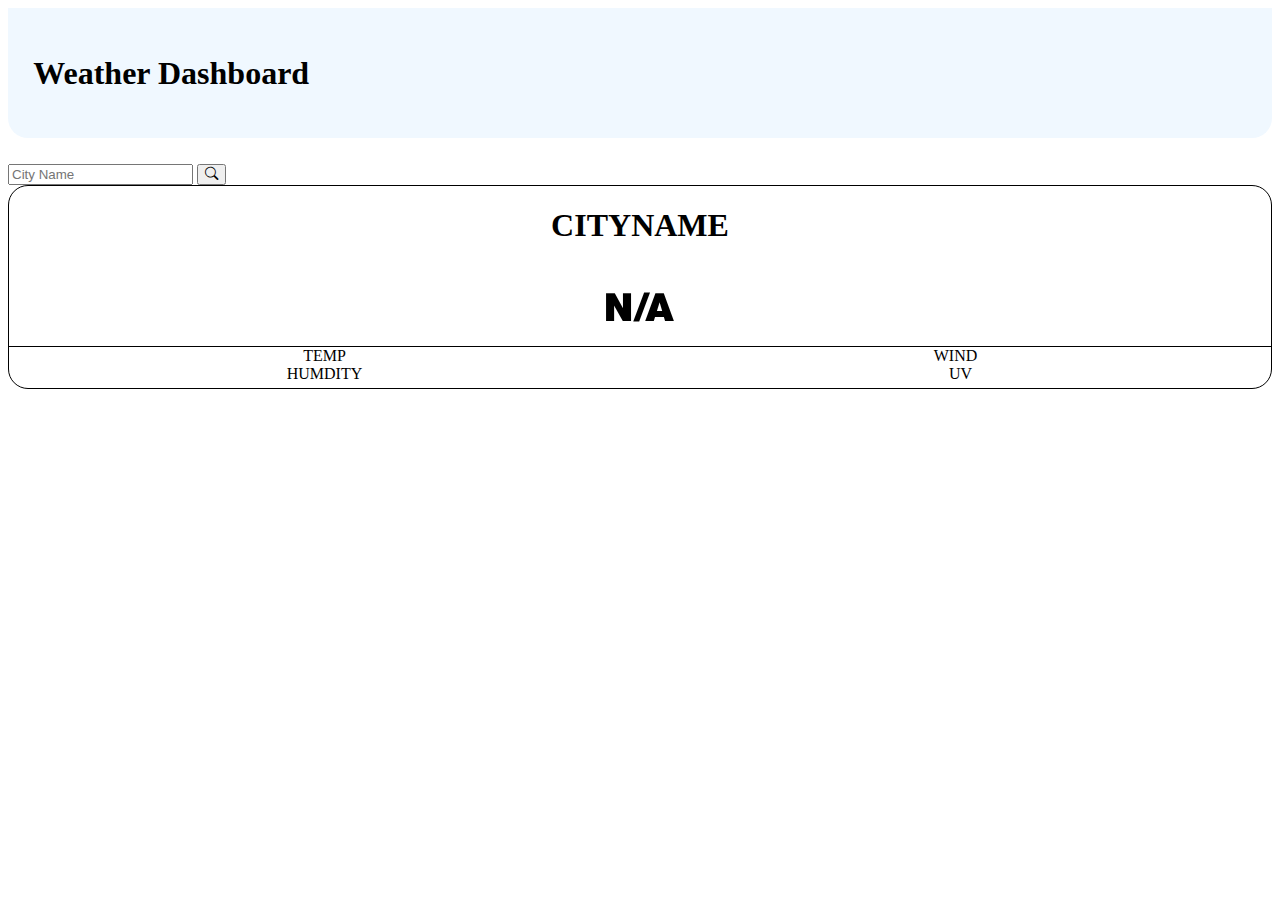
<file: index.html>
<!DOCTYPE html>
<html>

<head>
    <!-- CSS only -->
    <link href="https://cdn.jsdelivr.net/npm/bootstrap@5.0.0-beta2/dist/css/bootstrap.min.css" rel="stylesheet"
        integrity="sha384-BmbxuPwQa2lc/FVzBcNJ7UAyJxM6wuqIj61tLrc4wSX0szH/Ev+nYRRuWlolflfl" crossorigin="anonymous">
    <script src="https://cdnjs.cloudflare.com/ajax/libs/jquery/3.2.1/jquery.min.js"></script>
    <link rel="stylesheet" href="https://cdn.jsdelivr.net/npm/bootstrap-icons@1.3.0/font/bootstrap-icons.css">
    <link href="https://cdn.jsdelivr.net/npm/bootstrap@5.0.0-beta1/dist/css/bootstrap.min.css" rel="stylesheet"
        integrity="sha384-giJF6kkoqNQ00vy+HMDP7azOuL0xtbfIcaT9wjKHr8RbDVddVHyTfAAsrekwKmP1" crossorigin="anonymous">
    <link rel="stylesheet" href="css/weather-icons.min.css">
    <script src="https://cdn.jsdelivr.net/npm/bootstrap@5.0.0-beta1/dist/js/bootstrap.bundle.min.js"
        integrity="sha384-ygbV9kiqUc6oa4msXn9868pTtWMgiQaeYH7/t7LECLbyPA2x65Kgf80OJFdroafW" crossorigin="anonymous">
    </script>
    <link href='style.css' rel='stylesheet'>
    <title>Weather</title>
</head>

<body>
    <div class='container'>
        <div class='row'>
            <div class='col'>
                <div id='dashboard-header'>
                    <h1>Weather Dashboard</h1>
                </div>
            </div>
        </div>

        <div class='row'>
            <div id='search-column' class='col-4'>
                <div class='row'>
                    <div class="input-group mb-3">
                        <input id='city-input' class="form-control" type="text" placeholder="City Name">
                        <button onClick='searchCity()' class="btn btn-primary" type="button"><i
                                class="bi-search"></i></button>
                    </div>
                </div>
                <div class='row'>
                    <div id='past-cities' class='col'>
                    </div>
                </div>
            </div>
            <div id='data-column' class='col'>
                <div class='row'>
                    <div class='col'>
                        <div id='current_weather'>
                            <div>
                                <h1 id='cityname'>CITYNAME </h1>
                                <i id='current_emoji' class="emoji wi wi-na"></i>
                            </div>
                            <div class='current-data'>
                                <div id='current_temp'>TEMP</div>
                                <div id='current_wind'>WIND</div>
                                <div id='current_humidity'>HUMDITY</div>
                                <div id='current_uv'><span id='danger-level'></span> UV</div>
                            </div>
                        </div>
                    </div>
                </div>

                <div id='fiveday' class='row'></div>

            </div>
        </div>
    </div>
</body>
<script src='script.js'></script>

</html>
</file>
<file: style.css>
#dashboard-header {
    background-color: aliceblue;
    border-radius: 0 0 20px 20px;
    padding: 2%;
    margin-bottom: 2%;
}

.forecast {
    border: 1px solid #000;
    border-radius: 20px;
    background-color: aliceblue;
    text-align: center;
    padding: 10px;
}
.forecast h1 {
    font-size: 1.7rem;
}
.forecast .temp {
    font-size: 2.5rem;
}
.forecast .humidity {
    font-size: 1.7rem;
}
.forecast img {
    margin-bottom: -50px;
    margin-top: -50px;
}


#current_weather {
    border: 1px solid #000;
    border-radius: 20px;
    margin-bottom: 5%;
    text-align: center;
}

.current-data {
    display: grid;
    grid-template-columns: 1fr 1fr;
    border-top: 1px solid #000;
    margin-bottom: 5px;
}

.past-city {
    border: 1px solid #000;
    margin: 2%;
    border-radius: 5px;
    padding: 2%;
    font-size: 2rem;
    width: 100%;
}

#danger-level {
    padding: 2px 5px;
    border-radius: 5px;
}

.emoji {
    font-size: 5rem;
}
</file>
<file: css/weather-icons.min.css>
/*!
 *  Weather Icons 2.0.10
 *  Updated November 1, 2020
 *  Weather themed icons for Bootstrap
 *  Author - Erik Flowers - erik@helloerik.com
 *  Email: erik@helloerik.com
 *  Twitter: http://twitter.com/Erik_UX
 *  ------------------------------------------------------------------------------
 *  Maintained at http://erikflowers.github.io/weather-icons
 *
 *  License
 *  ------------------------------------------------------------------------------
 *  - Font licensed under SIL OFL 1.1 -
 *    http://scripts.sil.org/OFL
 *  - CSS, SCSS and LESS are licensed under MIT License -
 *    http://opensource.org/licenses/mit-license.html
 *  - Documentation licensed under CC BY 3.0 -
 *    http://creativecommons.org/licenses/by/3.0/
 *  - Inspired by and works great as a companion with Font Awesome
 *    "Font Awesome by Dave Gandy - http://fontawesome.io"
 */@font-face{font-family:'weathericons';src:url('../font/weathericons-regular-webfont.eot');src:url('../font/weathericons-regular-webfont.eot?#iefix') format('embedded-opentype'),url('../font/weathericons-regular-webfont.woff2') format('woff2'),url('../font/weathericons-regular-webfont.woff') format('woff'),url('../font/weathericons-regular-webfont.ttf') format('truetype'),url('../font/weathericons-regular-webfont.svg#weather_iconsregular') format('svg');font-weight:normal;font-style:normal}.wi{display:inline-block;font-family:'weathericons';font-style:normal;font-weight:normal;line-height:1;-webkit-font-smoothing:antialiased;-moz-osx-font-smoothing:grayscale}.wi-fw{text-align:center;width:1.4em}.wi-rotate-90{filter:progid:DXImageTransform.Microsoft.BasicImage(rotation=1);-webkit-transform:rotate(90deg);-ms-transform:rotate(90deg);transform:rotate(90deg)}.wi-rotate-180{filter:progid:DXImageTransform.Microsoft.BasicImage(rotation=2);-webkit-transform:rotate(180deg);-ms-transform:rotate(180deg);transform:rotate(180deg)}.wi-rotate-270{filter:progid:DXImageTransform.Microsoft.BasicImage(rotation=3);-webkit-transform:rotate(270deg);-ms-transform:rotate(270deg);transform:rotate(270deg)}.wi-flip-horizontal{filter:progid:DXImageTransform.Microsoft.BasicImage(rotation=0, mirror=1);-webkit-transform:scale(-1, 1);-ms-transform:scale(-1, 1);transform:scale(-1, 1)}.wi-flip-vertical{filter:progid:DXImageTransform.Microsoft.BasicImage(rotation=2, mirror=1);-webkit-transform:scale(1, -1);-ms-transform:scale(1, -1);transform:scale(1, -1)}.wi-day-sunny:before{content:"\f00d"}.wi-day-cloudy:before{content:"\f002"}.wi-day-cloudy-gusts:before{content:"\f000"}.wi-day-cloudy-windy:before{content:"\f001"}.wi-day-fog:before{content:"\f003"}.wi-day-hail:before{content:"\f004"}.wi-day-haze:before{content:"\f0b6"}.wi-day-lightning:before{content:"\f005"}.wi-day-rain:before{content:"\f008"}.wi-day-rain-mix:before{content:"\f006"}.wi-day-rain-wind:before{content:"\f007"}.wi-day-showers:before{content:"\f009"}.wi-day-sleet:before{content:"\f0b2"}.wi-day-sleet-storm:before{content:"\f068"}.wi-day-snow:before{content:"\f00a"}.wi-day-snow-thunderstorm:before{content:"\f06b"}.wi-day-snow-wind:before{content:"\f065"}.wi-day-sprinkle:before{content:"\f00b"}.wi-day-storm-showers:before{content:"\f00e"}.wi-day-sunny-overcast:before{content:"\f00c"}.wi-day-thunderstorm:before{content:"\f010"}.wi-day-windy:before{content:"\f085"}.wi-solar-eclipse:before{content:"\f06e"}.wi-hot:before{content:"\f072"}.wi-day-cloudy-high:before{content:"\f07d"}.wi-day-light-wind:before{content:"\f0c4"}.wi-night-clear:before{content:"\f02e"}.wi-night-alt-cloudy:before{content:"\f086"}.wi-night-alt-cloudy-gusts:before{content:"\f022"}.wi-night-alt-cloudy-windy:before{content:"\f023"}.wi-night-alt-hail:before{content:"\f024"}.wi-night-alt-lightning:before{content:"\f025"}.wi-night-alt-rain:before{content:"\f028"}.wi-night-alt-rain-mix:before{content:"\f026"}.wi-night-alt-rain-wind:before{content:"\f027"}.wi-night-alt-showers:before{content:"\f029"}.wi-night-alt-sleet:before{content:"\f0b4"}.wi-night-alt-sleet-storm:before{content:"\f06a"}.wi-night-alt-snow:before{content:"\f02a"}.wi-night-alt-snow-thunderstorm:before{content:"\f06d"}.wi-night-alt-snow-wind:before{content:"\f067"}.wi-night-alt-sprinkle:before{content:"\f02b"}.wi-night-alt-storm-showers:before{content:"\f02c"}.wi-night-alt-thunderstorm:before{content:"\f02d"}.wi-night-cloudy:before{content:"\f031"}.wi-night-cloudy-gusts:before{content:"\f02f"}.wi-night-cloudy-windy:before{content:"\f030"}.wi-night-fog:before{content:"\f04a"}.wi-night-hail:before{content:"\f032"}.wi-night-lightning:before{content:"\f033"}.wi-night-partly-cloudy:before{content:"\f083"}.wi-night-rain:before{content:"\f036"}.wi-night-rain-mix:before{content:"\f034"}.wi-night-rain-wind:before{content:"\f035"}.wi-night-showers:before{content:"\f037"}.wi-night-sleet:before{content:"\f0b3"}.wi-night-sleet-storm:before{content:"\f069"}.wi-night-snow:before{content:"\f038"}.wi-night-snow-thunderstorm:before{content:"\f06c"}.wi-night-snow-wind:before{content:"\f066"}.wi-night-sprinkle:before{content:"\f039"}.wi-night-storm-showers:before{content:"\f03a"}.wi-night-thunderstorm:before{content:"\f03b"}.wi-lunar-eclipse:before{content:"\f070"}.wi-stars:before{content:"\f077"}.wi-storm-showers:before{content:"\f01d"}.wi-thunderstorm:before{content:"\f01e"}.wi-night-alt-cloudy-high:before{content:"\f07e"}.wi-night-cloudy-high:before{content:"\f080"}.wi-night-alt-partly-cloudy:before{content:"\f081"}.wi-cloud:before{content:"\f041"}.wi-cloudy:before{content:"\f013"}.wi-cloudy-gusts:before{content:"\f011"}.wi-cloudy-windy:before{content:"\f012"}.wi-fog:before{content:"\f014"}.wi-hail:before{content:"\f015"}.wi-rain:before{content:"\f019"}.wi-rain-mix:before{content:"\f017"}.wi-rain-wind:before{content:"\f018"}.wi-showers:before{content:"\f01a"}.wi-sleet:before{content:"\f0b5"}.wi-snow:before{content:"\f01b"}.wi-sprinkle:before{content:"\f01c"}.wi-storm-showers:before{content:"\f01d"}.wi-thunderstorm:before{content:"\f01e"}.wi-snow-wind:before{content:"\f064"}.wi-snow:before{content:"\f01b"}.wi-smog:before{content:"\f074"}.wi-smoke:before{content:"\f062"}.wi-lightning:before{content:"\f016"}.wi-raindrops:before{content:"\f04e"}.wi-raindrop:before{content:"\f078"}.wi-dust:before{content:"\f063"}.wi-snowflake-cold:before{content:"\f076"}.wi-windy:before{content:"\f021"}.wi-strong-wind:before{content:"\f050"}.wi-sandstorm:before{content:"\f082"}.wi-earthquake:before{content:"\f0c6"}.wi-fire:before{content:"\f0c7"}.wi-flood:before{content:"\f07c"}.wi-meteor:before{content:"\f071"}.wi-tsunami:before{content:"\f0c5"}.wi-volcano:before{content:"\f0c8"}.wi-hurricane:before{content:"\f073"}.wi-tornado:before{content:"\f056"}.wi-small-craft-advisory:before{content:"\f0cc"}.wi-gale-warning:before{content:"\f0cd"}.wi-storm-warning:before{content:"\f0ce"}.wi-hurricane-warning:before{content:"\f0cf"}.wi-wind-direction:before{content:"\f0b1"}.wi-alien:before{content:"\f075"}.wi-celsius:before{content:"\f03c"}.wi-fahrenheit:before{content:"\f045"}.wi-degrees:before{content:"\f042"}.wi-thermometer:before{content:"\f055"}.wi-thermometer-exterior:before{content:"\f053"}.wi-thermometer-internal:before{content:"\f054"}.wi-cloud-down:before{content:"\f03d"}.wi-cloud-up:before{content:"\f040"}.wi-cloud-refresh:before{content:"\f03e"}.wi-horizon:before{content:"\f047"}.wi-horizon-alt:before{content:"\f046"}.wi-sunrise:before{content:"\f051"}.wi-sunset:before{content:"\f052"}.wi-moonrise:before{content:"\f0c9"}.wi-moonset:before{content:"\f0ca"}.wi-refresh:before{content:"\f04c"}.wi-refresh-alt:before{content:"\f04b"}.wi-umbrella:before{content:"\f084"}.wi-barometer:before{content:"\f079"}.wi-humidity:before{content:"\f07a"}.wi-na:before{content:"\f07b"}.wi-train:before{content:"\f0cb"}.wi-moon-new:before{content:"\f095"}.wi-moon-waxing-crescent-1:before{content:"\f096"}.wi-moon-waxing-crescent-2:before{content:"\f097"}.wi-moon-waxing-crescent-3:before{content:"\f098"}.wi-moon-waxing-crescent-4:before{content:"\f099"}.wi-moon-waxing-crescent-5:before{content:"\f09a"}.wi-moon-waxing-crescent-6:before{content:"\f09b"}.wi-moon-first-quarter:before{content:"\f09c"}.wi-moon-waxing-gibbous-1:before{content:"\f09d"}.wi-moon-waxing-gibbous-2:before{content:"\f09e"}.wi-moon-waxing-gibbous-3:before{content:"\f09f"}.wi-moon-waxing-gibbous-4:before{content:"\f0a0"}.wi-moon-waxing-gibbous-5:before{content:"\f0a1"}.wi-moon-waxing-gibbous-6:before{content:"\f0a2"}.wi-moon-full:before{content:"\f0a3"}.wi-moon-waning-gibbous-1:before{content:"\f0a4"}.wi-moon-waning-gibbous-2:before{content:"\f0a5"}.wi-moon-waning-gibbous-3:before{content:"\f0a6"}.wi-moon-waning-gibbous-4:before{content:"\f0a7"}.wi-moon-waning-gibbous-5:before{content:"\f0a8"}.wi-moon-waning-gibbous-6:before{content:"\f0a9"}.wi-moon-third-quarter:before{content:"\f0aa"}.wi-moon-waning-crescent-1:before{content:"\f0ab"}.wi-moon-waning-crescent-2:before{content:"\f0ac"}.wi-moon-waning-crescent-3:before{content:"\f0ad"}.wi-moon-waning-crescent-4:before{content:"\f0ae"}.wi-moon-waning-crescent-5:before{content:"\f0af"}.wi-moon-waning-crescent-6:before{content:"\f0b0"}.wi-moon-alt-new:before{content:"\f0eb"}.wi-moon-alt-waxing-crescent-1:before{content:"\f0d0"}.wi-moon-alt-waxing-crescent-2:before{content:"\f0d1"}.wi-moon-alt-waxing-crescent-3:before{content:"\f0d2"}.wi-moon-alt-waxing-crescent-4:before{content:"\f0d3"}.wi-moon-alt-waxing-crescent-5:before{content:"\f0d4"}.wi-moon-alt-waxing-crescent-6:before{content:"\f0d5"}.wi-moon-alt-first-quarter:before{content:"\f0d6"}.wi-moon-alt-waxing-gibbous-1:before{content:"\f0d7"}.wi-moon-alt-waxing-gibbous-2:before{content:"\f0d8"}.wi-moon-alt-waxing-gibbous-3:before{content:"\f0d9"}.wi-moon-alt-waxing-gibbous-4:before{content:"\f0da"}.wi-moon-alt-waxing-gibbous-5:before{content:"\f0db"}.wi-moon-alt-waxing-gibbous-6:before{content:"\f0dc"}.wi-moon-alt-full:before{content:"\f0dd"}.wi-moon-alt-waning-gibbous-1:before{content:"\f0de"}.wi-moon-alt-waning-gibbous-2:before{content:"\f0df"}.wi-moon-alt-waning-gibbous-3:before{content:"\f0e0"}.wi-moon-alt-waning-gibbous-4:before{content:"\f0e1"}.wi-moon-alt-waning-gibbous-5:before{content:"\f0e2"}.wi-moon-alt-waning-gibbous-6:before{content:"\f0e3"}.wi-moon-alt-third-quarter:before{content:"\f0e4"}.wi-moon-alt-waning-crescent-1:before{content:"\f0e5"}.wi-moon-alt-waning-crescent-2:before{content:"\f0e6"}.wi-moon-alt-waning-crescent-3:before{content:"\f0e7"}.wi-moon-alt-waning-crescent-4:before{content:"\f0e8"}.wi-moon-alt-waning-crescent-5:before{content:"\f0e9"}.wi-moon-alt-waning-crescent-6:before{content:"\f0ea"}.wi-moon-0:before{content:"\f095"}.wi-moon-1:before{content:"\f096"}.wi-moon-2:before{content:"\f097"}.wi-moon-3:before{content:"\f098"}.wi-moon-4:before{content:"\f099"}.wi-moon-5:before{content:"\f09a"}.wi-moon-6:before{content:"\f09b"}.wi-moon-7:before{content:"\f09c"}.wi-moon-8:before{content:"\f09d"}.wi-moon-9:before{content:"\f09e"}.wi-moon-10:before{content:"\f09f"}.wi-moon-11:before{content:"\f0a0"}.wi-moon-12:before{content:"\f0a1"}.wi-moon-13:before{content:"\f0a2"}.wi-moon-14:before{content:"\f0a3"}.wi-moon-15:before{content:"\f0a4"}.wi-moon-16:before{content:"\f0a5"}.wi-moon-17:before{content:"\f0a6"}.wi-moon-18:before{content:"\f0a7"}.wi-moon-19:before{content:"\f0a8"}.wi-moon-20:before{content:"\f0a9"}.wi-moon-21:before{content:"\f0aa"}.wi-moon-22:before{content:"\f0ab"}.wi-moon-23:before{content:"\f0ac"}.wi-moon-24:before{content:"\f0ad"}.wi-moon-25:before{content:"\f0ae"}.wi-moon-26:before{content:"\f0af"}.wi-moon-27:before{content:"\f0b0"}.wi-time-1:before{content:"\f08a"}.wi-time-2:before{content:"\f08b"}.wi-time-3:before{content:"\f08c"}.wi-time-4:before{content:"\f08d"}.wi-time-5:before{content:"\f08e"}.wi-time-6:before{content:"\f08f"}.wi-time-7:before{content:"\f090"}.wi-time-8:before{content:"\f091"}.wi-time-9:before{content:"\f092"}.wi-time-10:before{content:"\f093"}.wi-time-11:before{content:"\f094"}.wi-time-12:before{content:"\f089"}.wi-direction-up:before{content:"\f058"}.wi-direction-up-right:before{content:"\f057"}.wi-direction-right:before{content:"\f04d"}.wi-direction-down-right:before{content:"\f088"}.wi-direction-down:before{content:"\f044"}.wi-direction-down-left:before{content:"\f043"}.wi-direction-left:before{content:"\f048"}.wi-direction-up-left:before{content:"\f087"}.wi-wind-beaufort-0:before{content:"\f0b7"}.wi-wind-beaufort-1:before{content:"\f0b8"}.wi-wind-beaufort-2:before{content:"\f0b9"}.wi-wind-beaufort-3:before{content:"\f0ba"}.wi-wind-beaufort-4:before{content:"\f0bb"}.wi-wind-beaufort-5:before{content:"\f0bc"}.wi-wind-beaufort-6:before{content:"\f0bd"}.wi-wind-beaufort-7:before{content:"\f0be"}.wi-wind-beaufort-8:before{content:"\f0bf"}.wi-wind-beaufort-9:before{content:"\f0c0"}.wi-wind-beaufort-10:before{content:"\f0c1"}.wi-wind-beaufort-11:before{content:"\f0c2"}.wi-wind-beaufort-12:before{content:"\f0c3"}.wi-yahoo-0:before{content:"\f056"}.wi-yahoo-1:before{content:"\f00e"}.wi-yahoo-2:before{content:"\f073"}.wi-yahoo-3:before{content:"\f01e"}.wi-yahoo-4:before{content:"\f01e"}.wi-yahoo-5:before{content:"\f017"}.wi-yahoo-6:before{content:"\f017"}.wi-yahoo-7:before{content:"\f017"}.wi-yahoo-8:before{content:"\f015"}.wi-yahoo-9:before{content:"\f01a"}.wi-yahoo-10:before{content:"\f015"}.wi-yahoo-11:before{content:"\f01a"}.wi-yahoo-12:before{content:"\f01a"}.wi-yahoo-13:before{content:"\f01b"}.wi-yahoo-14:before{content:"\f00a"}.wi-yahoo-15:before{content:"\f064"}.wi-yahoo-16:before{content:"\f01b"}.wi-yahoo-17:before{content:"\f015"}.wi-yahoo-18:before{content:"\f017"}.wi-yahoo-19:before{content:"\f063"}.wi-yahoo-20:before{content:"\f014"}.wi-yahoo-21:before{content:"\f021"}.wi-yahoo-22:before{content:"\f062"}.wi-yahoo-23:before{content:"\f050"}.wi-yahoo-24:before{content:"\f050"}.wi-yahoo-25:before{content:"\f076"}.wi-yahoo-26:before{content:"\f013"}.wi-yahoo-27:before{content:"\f031"}.wi-yahoo-28:before{content:"\f002"}.wi-yahoo-29:before{content:"\f031"}.wi-yahoo-30:before{content:"\f002"}.wi-yahoo-31:before{content:"\f02e"}.wi-yahoo-32:before{content:"\f00d"}.wi-yahoo-33:before{content:"\f083"}.wi-yahoo-34:before{content:"\f00c"}.wi-yahoo-35:before{content:"\f017"}.wi-yahoo-36:before{content:"\f072"}.wi-yahoo-37:before{content:"\f00e"}.wi-yahoo-38:before{content:"\f00e"}.wi-yahoo-39:before{content:"\f00e"}.wi-yahoo-40:before{content:"\f01a"}.wi-yahoo-41:before{content:"\f064"}.wi-yahoo-42:before{content:"\f01b"}.wi-yahoo-43:before{content:"\f064"}.wi-yahoo-44:before{content:"\f00c"}.wi-yahoo-45:before{content:"\f00e"}.wi-yahoo-46:before{content:"\f01b"}.wi-yahoo-47:before{content:"\f00e"}.wi-yahoo-3200:before{content:"\f077"}.wi-forecast-io-clear-day:before{content:"\f00d"}.wi-forecast-io-clear-night:before{content:"\f02e"}.wi-forecast-io-rain:before{content:"\f019"}.wi-forecast-io-snow:before{content:"\f01b"}.wi-forecast-io-sleet:before{content:"\f0b5"}.wi-forecast-io-wind:before{content:"\f050"}.wi-forecast-io-fog:before{content:"\f014"}.wi-forecast-io-cloudy:before{content:"\f013"}.wi-forecast-io-partly-cloudy-day:before{content:"\f002"}.wi-forecast-io-partly-cloudy-night:before{content:"\f031"}.wi-forecast-io-hail:before{content:"\f015"}.wi-forecast-io-thunderstorm:before{content:"\f01e"}.wi-forecast-io-tornado:before{content:"\f056"}.wi-wmo4680-0:before,.wi-wmo4680-00:before{content:"\f055"}.wi-wmo4680-1:before,.wi-wmo4680-01:before{content:"\f013"}.wi-wmo4680-2:before,.wi-wmo4680-02:before{content:"\f055"}.wi-wmo4680-3:before,.wi-wmo4680-03:before{content:"\f013"}.wi-wmo4680-4:before,.wi-wmo4680-04:before{content:"\f014"}.wi-wmo4680-5:before,.wi-wmo4680-05:before{content:"\f014"}.wi-wmo4680-10:before{content:"\f014"}.wi-wmo4680-11:before{content:"\f014"}.wi-wmo4680-12:before{content:"\f016"}.wi-wmo4680-18:before{content:"\f050"}.wi-wmo4680-20:before{content:"\f014"}.wi-wmo4680-21:before{content:"\f017"}.wi-wmo4680-22:before{content:"\f017"}.wi-wmo4680-23:before{content:"\f019"}.wi-wmo4680-24:before{content:"\f01b"}.wi-wmo4680-25:before{content:"\f015"}.wi-wmo4680-26:before{content:"\f01e"}.wi-wmo4680-27:before{content:"\f063"}.wi-wmo4680-28:before{content:"\f063"}.wi-wmo4680-29:before{content:"\f063"}.wi-wmo4680-30:before{content:"\f014"}.wi-wmo4680-31:before{content:"\f014"}.wi-wmo4680-32:before{content:"\f014"}.wi-wmo4680-33:before{content:"\f014"}.wi-wmo4680-34:before{content:"\f014"}.wi-wmo4680-35:before{content:"\f014"}.wi-wmo4680-40:before{content:"\f017"}.wi-wmo4680-41:before{content:"\f01c"}.wi-wmo4680-42:before{content:"\f019"}.wi-wmo4680-43:before{content:"\f01c"}.wi-wmo4680-44:before{content:"\f019"}.wi-wmo4680-45:before{content:"\f015"}.wi-wmo4680-46:before{content:"\f015"}.wi-wmo4680-47:before{content:"\f01b"}.wi-wmo4680-48:before{content:"\f01b"}.wi-wmo4680-50:before{content:"\f01c"}.wi-wmo4680-51:before{content:"\f01c"}.wi-wmo4680-52:before{content:"\f019"}.wi-wmo4680-53:before{content:"\f019"}.wi-wmo4680-54:before{content:"\f076"}.wi-wmo4680-55:before{content:"\f076"}.wi-wmo4680-56:before{content:"\f076"}.wi-wmo4680-57:before{content:"\f01c"}.wi-wmo4680-58:before{content:"\f019"}.wi-wmo4680-60:before{content:"\f01c"}.wi-wmo4680-61:before{content:"\f01c"}.wi-wmo4680-62:before{content:"\f019"}.wi-wmo4680-63:before{content:"\f019"}.wi-wmo4680-64:before{content:"\f015"}.wi-wmo4680-65:before{content:"\f015"}.wi-wmo4680-66:before{content:"\f015"}.wi-wmo4680-67:before{content:"\f017"}.wi-wmo4680-68:before{content:"\f017"}.wi-wmo4680-70:before{content:"\f01b"}.wi-wmo4680-71:before{content:"\f01b"}.wi-wmo4680-72:before{content:"\f01b"}.wi-wmo4680-73:before{content:"\f01b"}.wi-wmo4680-74:before{content:"\f076"}.wi-wmo4680-75:before{content:"\f076"}.wi-wmo4680-76:before{content:"\f076"}.wi-wmo4680-77:before{content:"\f01b"}.wi-wmo4680-78:before{content:"\f076"}.wi-wmo4680-80:before{content:"\f019"}.wi-wmo4680-81:before{content:"\f01c"}.wi-wmo4680-82:before{content:"\f019"}.wi-wmo4680-83:before{content:"\f019"}.wi-wmo4680-84:before{content:"\f01d"}.wi-wmo4680-85:before{content:"\f017"}.wi-wmo4680-86:before{content:"\f017"}.wi-wmo4680-87:before{content:"\f017"}.wi-wmo4680-89:before{content:"\f015"}.wi-wmo4680-90:before{content:"\f016"}.wi-wmo4680-91:before{content:"\f01d"}.wi-wmo4680-92:before{content:"\f01e"}.wi-wmo4680-93:before{content:"\f01e"}.wi-wmo4680-94:before{content:"\f016"}.wi-wmo4680-95:before{content:"\f01e"}.wi-wmo4680-96:before{content:"\f01e"}.wi-wmo4680-99:before{content:"\f056"}.wi-owm-200:before{content:"\f01e"}.wi-owm-201:before{content:"\f01e"}.wi-owm-202:before{content:"\f01e"}.wi-owm-210:before{content:"\f016"}.wi-owm-211:before{content:"\f016"}.wi-owm-212:before{content:"\f016"}.wi-owm-221:before{content:"\f016"}.wi-owm-230:before{content:"\f01e"}.wi-owm-231:before{content:"\f01e"}.wi-owm-232:before{content:"\f01e"}.wi-owm-300:before{content:"\f01c"}.wi-owm-301:before{content:"\f01c"}.wi-owm-302:before{content:"\f019"}.wi-owm-310:before{content:"\f017"}.wi-owm-311:before{content:"\f019"}.wi-owm-312:before{content:"\f019"}.wi-owm-313:before{content:"\f01a"}.wi-owm-314:before{content:"\f019"}.wi-owm-321:before{content:"\f01c"}.wi-owm-500:before{content:"\f01c"}.wi-owm-501:before{content:"\f019"}.wi-owm-502:before{content:"\f019"}.wi-owm-503:before{content:"\f019"}.wi-owm-504:before{content:"\f019"}.wi-owm-511:before{content:"\f017"}.wi-owm-520:before{content:"\f01a"}.wi-owm-521:before{content:"\f01a"}.wi-owm-522:before{content:"\f01a"}.wi-owm-531:before{content:"\f01d"}.wi-owm-600:before{content:"\f01b"}.wi-owm-601:before{content:"\f01b"}.wi-owm-602:before{content:"\f0b5"}.wi-owm-611:before{content:"\f017"}.wi-owm-612:before{content:"\f017"}.wi-owm-615:before{content:"\f017"}.wi-owm-616:before{content:"\f017"}.wi-owm-620:before{content:"\f017"}.wi-owm-621:before{content:"\f01b"}.wi-owm-622:before{content:"\f01b"}.wi-owm-701:before{content:"\f014"}.wi-owm-711:before{content:"\f062"}.wi-owm-721:before{content:"\f0b6"}.wi-owm-731:before{content:"\f063"}.wi-owm-741:before{content:"\f014"}.wi-owm-761:before{content:"\f063"}.wi-owm-762:before{content:"\f063"}.wi-owm-771:before{content:"\f011"}.wi-owm-781:before{content:"\f056"}.wi-owm-800:before{content:"\f00d"}.wi-owm-801:before{content:"\f041"}.wi-owm-802:before{content:"\f041"}.wi-owm-803:before{content:"\f013"}.wi-owm-804:before{content:"\f013"}.wi-owm-900:before{content:"\f056"}.wi-owm-901:before{content:"\f01d"}.wi-owm-902:before{content:"\f073"}.wi-owm-903:before{content:"\f076"}.wi-owm-904:before{content:"\f072"}.wi-owm-905:before{content:"\f021"}.wi-owm-906:before{content:"\f015"}.wi-owm-957:before{content:"\f050"}.wi-owm-day-200:before{content:"\f010"}.wi-owm-day-201:before{content:"\f010"}.wi-owm-day-202:before{content:"\f010"}.wi-owm-day-210:before{content:"\f005"}.wi-owm-day-211:before{content:"\f005"}.wi-owm-day-212:before{content:"\f005"}.wi-owm-day-221:before{content:"\f005"}.wi-owm-day-230:before{content:"\f010"}.wi-owm-day-231:before{content:"\f010"}.wi-owm-day-232:before{content:"\f010"}.wi-owm-day-300:before{content:"\f00b"}.wi-owm-day-301:before{content:"\f00b"}.wi-owm-day-302:before{content:"\f008"}.wi-owm-day-310:before{content:"\f008"}.wi-owm-day-311:before{content:"\f008"}.wi-owm-day-312:before{content:"\f008"}.wi-owm-day-313:before{content:"\f008"}.wi-owm-day-314:before{content:"\f008"}.wi-owm-day-321:before{content:"\f00b"}.wi-owm-day-500:before{content:"\f00b"}.wi-owm-day-501:before{content:"\f008"}.wi-owm-day-502:before{content:"\f008"}.wi-owm-day-503:before{content:"\f008"}.wi-owm-day-504:before{content:"\f008"}.wi-owm-day-511:before{content:"\f006"}.wi-owm-day-520:before{content:"\f009"}.wi-owm-day-521:before{content:"\f009"}.wi-owm-day-522:before{content:"\f009"}.wi-owm-day-531:before{content:"\f00e"}.wi-owm-day-600:before{content:"\f00a"}.wi-owm-day-601:before{content:"\f0b2"}.wi-owm-day-602:before{content:"\f00a"}.wi-owm-day-611:before{content:"\f006"}.wi-owm-day-612:before{content:"\f006"}.wi-owm-day-615:before{content:"\f006"}.wi-owm-day-616:before{content:"\f006"}.wi-owm-day-620:before{content:"\f006"}.wi-owm-day-621:before{content:"\f00a"}.wi-owm-day-622:before{content:"\f00a"}.wi-owm-day-701:before{content:"\f003"}.wi-owm-day-711:before{content:"\f062"}.wi-owm-day-721:before{content:"\f0b6"}.wi-owm-day-731:before{content:"\f063"}.wi-owm-day-741:before{content:"\f003"}.wi-owm-day-761:before{content:"\f063"}.wi-owm-day-762:before{content:"\f063"}.wi-owm-day-781:before{content:"\f056"}.wi-owm-day-800:before{content:"\f00d"}.wi-owm-day-801:before{content:"\f002"}.wi-owm-day-802:before{content:"\f002"}.wi-owm-day-803:before{content:"\f013"}.wi-owm-day-804:before{content:"\f013"}.wi-owm-day-900:before{content:"\f056"}.wi-owm-day-902:before{content:"\f073"}.wi-owm-day-903:before{content:"\f076"}.wi-owm-day-904:before{content:"\f072"}.wi-owm-day-906:before{content:"\f004"}.wi-owm-day-957:before{content:"\f050"}.wi-owm-night-200:before{content:"\f02d"}.wi-owm-night-201:before{content:"\f02d"}.wi-owm-night-202:before{content:"\f02d"}.wi-owm-night-210:before{content:"\f025"}.wi-owm-night-211:before{content:"\f025"}.wi-owm-night-212:before{content:"\f025"}.wi-owm-night-221:before{content:"\f025"}.wi-owm-night-230:before{content:"\f02d"}.wi-owm-night-231:before{content:"\f02d"}.wi-owm-night-232:before{content:"\f02d"}.wi-owm-night-300:before{content:"\f02b"}.wi-owm-night-301:before{content:"\f02b"}.wi-owm-night-302:before{content:"\f028"}.wi-owm-night-310:before{content:"\f028"}.wi-owm-night-311:before{content:"\f028"}.wi-owm-night-312:before{content:"\f028"}.wi-owm-night-313:before{content:"\f028"}.wi-owm-night-314:before{content:"\f028"}.wi-owm-night-321:before{content:"\f02b"}.wi-owm-night-500:before{content:"\f02b"}.wi-owm-night-501:before{content:"\f028"}.wi-owm-night-502:before{content:"\f028"}.wi-owm-night-503:before{content:"\f028"}.wi-owm-night-504:before{content:"\f028"}.wi-owm-night-511:before{content:"\f026"}.wi-owm-night-520:before{content:"\f029"}.wi-owm-night-521:before{content:"\f029"}.wi-owm-night-522:before{content:"\f029"}.wi-owm-night-531:before{content:"\f02c"}.wi-owm-night-600:before{content:"\f02a"}.wi-owm-night-601:before{content:"\f0b4"}.wi-owm-night-602:before{content:"\f02a"}.wi-owm-night-611:before{content:"\f026"}.wi-owm-night-612:before{content:"\f026"}.wi-owm-night-615:before{content:"\f026"}.wi-owm-night-616:before{content:"\f026"}.wi-owm-night-620:before{content:"\f026"}.wi-owm-night-621:before{content:"\f02a"}.wi-owm-night-622:before{content:"\f02a"}.wi-owm-night-701:before{content:"\f04a"}.wi-owm-night-711:before{content:"\f062"}.wi-owm-night-721:before{content:"\f0b6"}.wi-owm-night-731:before{content:"\f063"}.wi-owm-night-741:before{content:"\f04a"}.wi-owm-night-761:before{content:"\f063"}.wi-owm-night-762:before{content:"\f063"}.wi-owm-night-781:before{content:"\f056"}.wi-owm-night-800:before{content:"\f02e"}.wi-owm-night-801:before{content:"\f081"}.wi-owm-night-802:before{content:"\f086"}.wi-owm-night-803:before{content:"\f013"}.wi-owm-night-804:before{content:"\f013"}.wi-owm-night-900:before{content:"\f056"}.wi-owm-night-902:before{content:"\f073"}.wi-owm-night-903:before{content:"\f076"}.wi-owm-night-904:before{content:"\f072"}.wi-owm-night-906:before{content:"\f024"}.wi-owm-night-957:before{content:"\f050"}.wi-wu-chanceflurries:before{content:"\f064"}.wi-wu-chancerain:before{content:"\f019"}.wi-wu-chancesleat:before{content:"\f0b5"}.wi-wu-chancesnow:before{content:"\f01b"}.wi-wu-chancetstorms:before{content:"\f01e"}.wi-wu-clear:before{content:"\f00d"}.wi-wu-cloudy:before{content:"\f002"}.wi-wu-flurries:before{content:"\f064"}.wi-wu-hazy:before{content:"\f0b6"}.wi-wu-mostlycloudy:before{content:"\f002"}.wi-wu-mostlysunny:before{content:"\f00d"}.wi-wu-partlycloudy:before{content:"\f002"}.wi-wu-partlysunny:before{content:"\f00d"}.wi-wu-rain:before{content:"\f01a"}.wi-wu-sleat:before{content:"\f0b5"}.wi-wu-snow:before{content:"\f01b"}.wi-wu-sunny:before{content:"\f00d"}.wi-wu-tstorms:before{content:"\f01e"}.wi-wu-unknown:before{content:"\f00d"}/*# sourceMappingURL=weather-icons.min.css.map */
</file>
